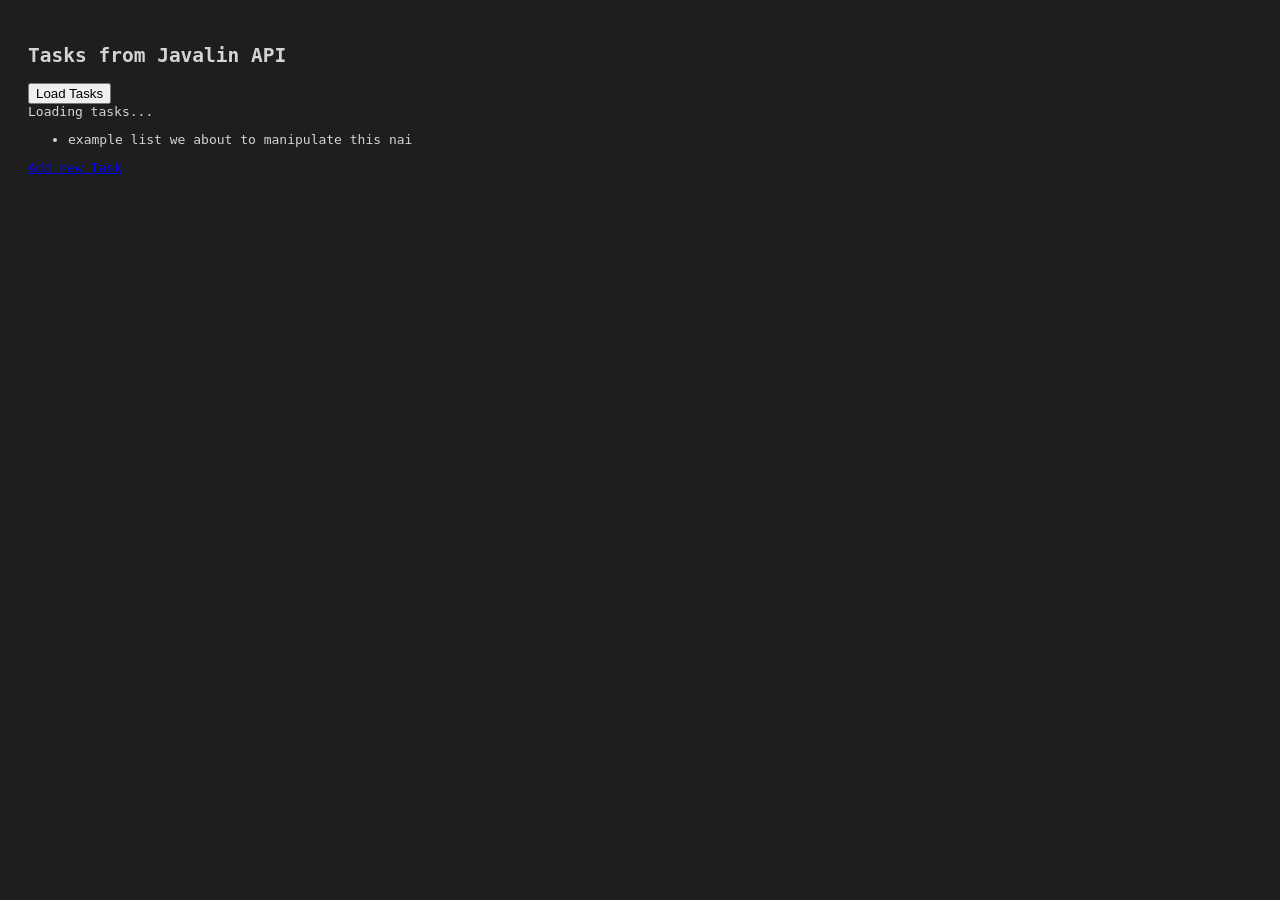
<file: src/main/resources/html/index.html>
<!DOCTYPE html>
<html lang="en">
<head>
    <meta charset="UTF-8">
    <title>Task Tracker</title>
    <link rel="stylesheet" href="css/pretty.css">
    <script src= "js/app.js" defer></script>
</head>
<body>

<h2>Tasks from Javalin API</h2>
<button id="load-tasks-btn">Load Tasks</button>

<div id="tasks-container">Loading tasks...</div>

<ul id = "task-list">
    <li> example list we about to manipulate this nai</li>
</ul>


<a href="create-task.html" target = "_blank">Add new Task</a>
</body>
</html>
</file>
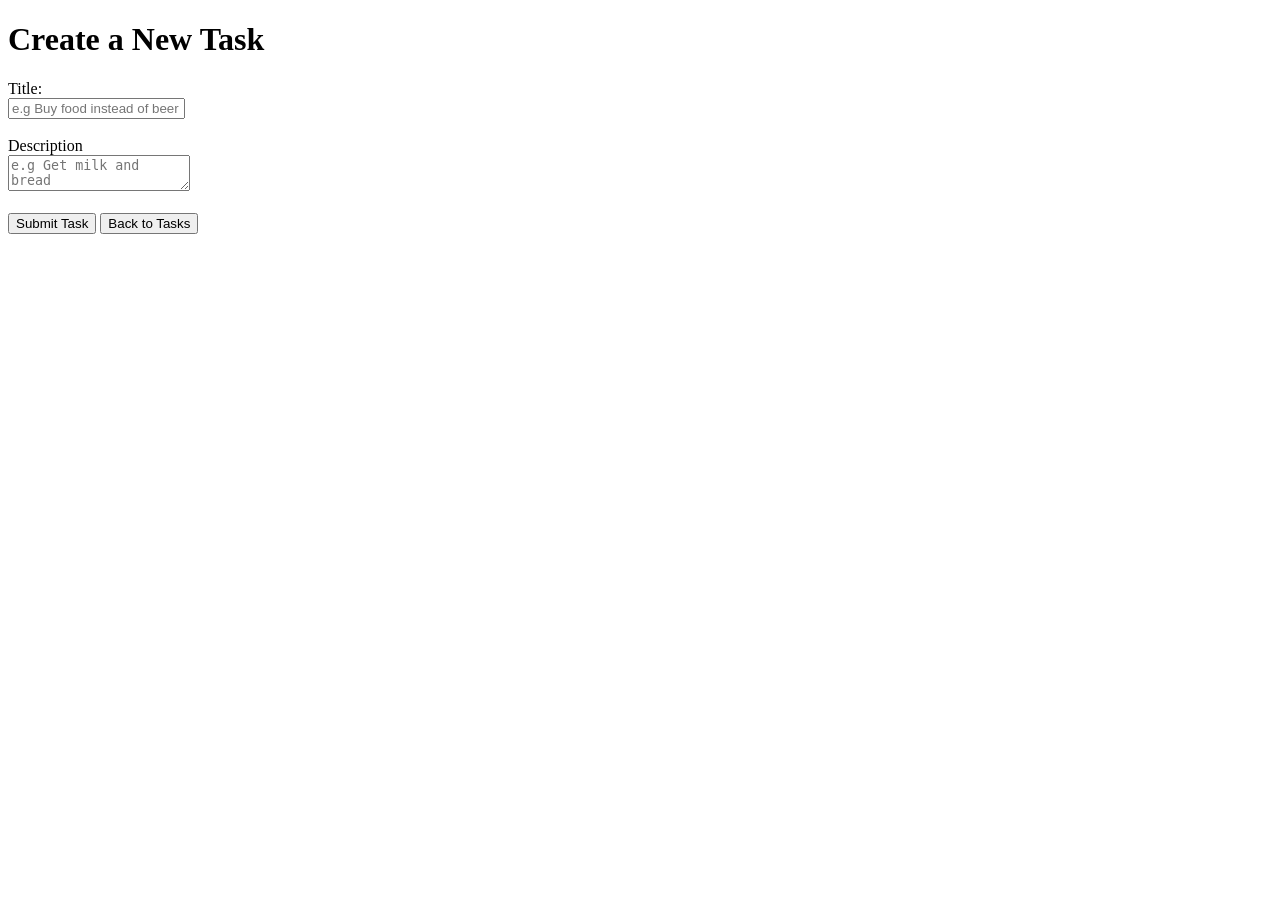
<file: src/main/resources/html/create-task.html>
<!DOCTYPE html>
<html lang="en">
<head>
    <meta charset="UTF-8">
    <title>Add New Task</title>
</head>
<body>

    <h1>Create a New Task</h1>
    <div>
    <label for="task-title">Title:</label><br>
        <input type="text" id = "task-title" placeholder="e.g Buy food instead of beer we are adults with allowance money"><br><br>

        <label for="task-desc">Description</label><br>
        <textarea id = "task-desc" placeholder="e.g Get milk and bread"></textarea>
        <br>
        <br>

        <button id="submit-btn">Submit Task</button>
        <a href = "index.html" target="_blank"><button type="button">Back to Tasks</button></a>
    </div>

<p id = "status-message"></p>

<script src="js/create-task.js"></script>
</body>


</html>
</file>
<file: src/main/resources/html/css/pretty.css>
body {
    font-family: monospace;
    padding: 20px;
    background-color: #1e1e1e;
    color: #d4d4d4;
}
.task-card {
    border: 1px solid #444;
    padding: 10px;
    margin-bottom: 10px;
    border-radius: 4px;
    background-color: #252526;
}
h3 {
    margin: 0 0 5px 0;
    color: #4ec9b0;
}
</file>
